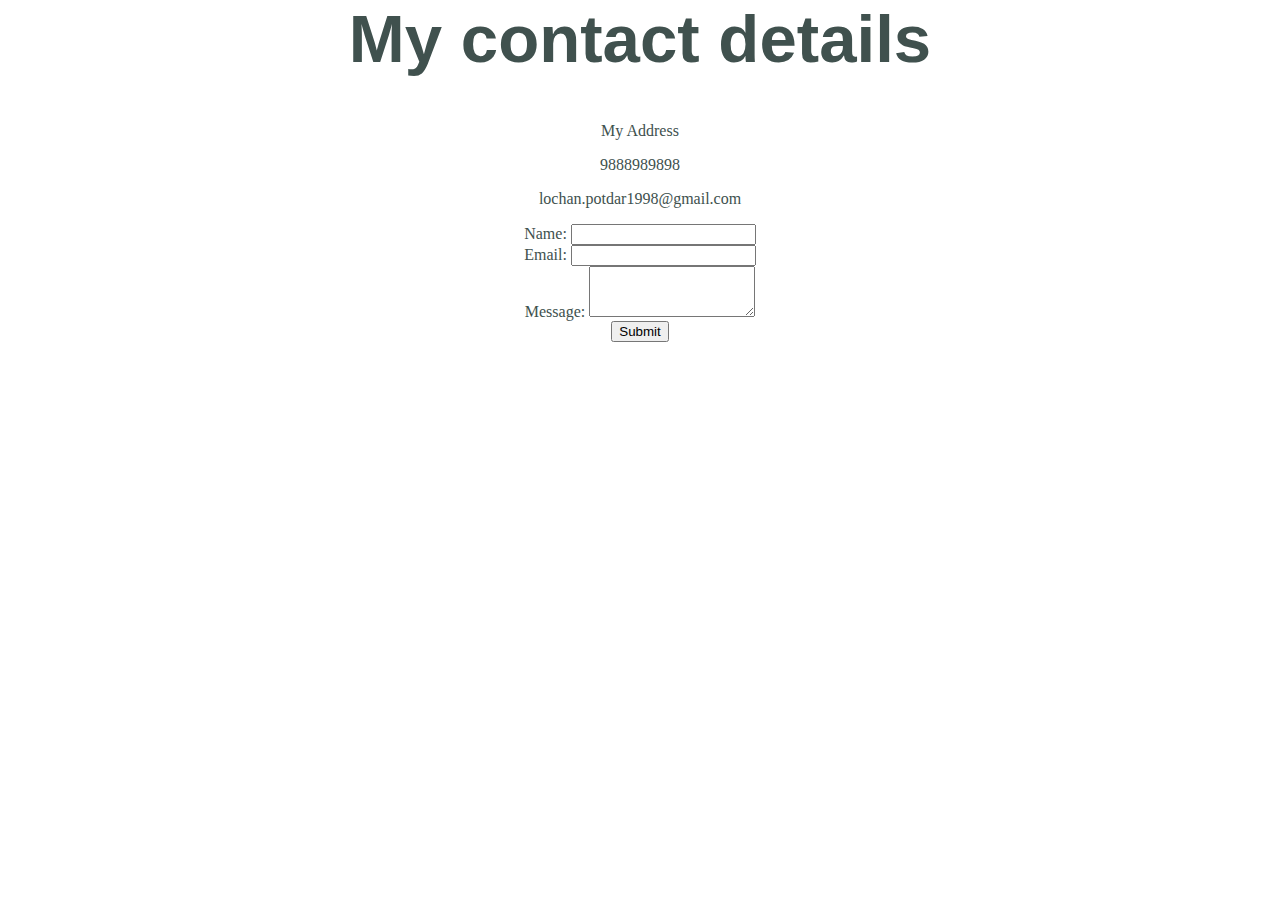
<file: contact me.html>
<!DOCTYPE html>
<html lang="en">
<head>
    <meta charset="UTF-8">
    <meta name="viewport" content="width=device-width, initial-scale=1.0">
    <link rel="stylesheet" href="css/style.css">
    <title>Contact Me</title>
</head>
<body>
    <h1>My contact details</h1>
    <p>My Address</p>
    <p>9888989898</p>
    <p>lochan.potdar1998@gmail.com</p>
    <form action="" method="POST">
        Name: <input type="text" name="name"><br>
        Email: <input type="email" name="email"><br>
        Message: <textarea rows="3" cols="18"></textarea><br>
        <input type="submit">

    </form>
</body>
</html>
</file>
<file: css/style.css>
body {
    color: #40514E;
    margin: 0%;
    text-align: center;
    font-family: 'Merriweather', serif;
}
.container {
    text-align: right;
}
.text {
    text-align: right;
    display: block;
    padding-right: 5%;
    padding-top: 20%;
    margin-top: 5%;
}
.arrow {
    display: block;
    margin-right: 90%;
    margin-left: 90%;
    margin-bottom: 70%;
	border-left: 25px solid transparent;
	border-right: 25px solid transparent;
	border-top: 50px solid #40514E;
  }
h1 {
    margin-top: 0%;
    font-family: 'Sacramento', sans-serif;
    font-size: 4.2rem;
}
@media (max-width:750px) {
    h1 {
        font-size: 3rem;
    }
    h2 {
        font-size: 1.8rem;
    }
    .me {
        font-size: 1.2rem !important;
    }
    .top-container {
        height: 400px !important;
    }
    .text {
        display: none;
    }
    .arrow {
        display: none;
    }
    .profile p {
        font-family: 'Merriweather', serif;
        line-height: 1.9;
    }
    .middle-container  p{
        margin: 0 1.5rem;
        text-align: center;
    }
    .skills {
        margin: 0 !important;
    }
    .pro {
        text-align: center !important;
    }
    .code-img {
        width: 25% !important;
        padding-right: 0 !important;
    }
}
h2 {
    font-family: 'Montserrat', sans-serif;
    font-size: 2.5rem;
    color :  #456268;
}
h3 {
    font-family: 'Montserrat', sans-serif; 
}

.top-container {
    background-color: #E4F9F5;
    height: 600px;
}
.middle-container p {
    line-height: 1.8;
    font-family: 'Merriweather', serif;
}
.bottom-container {
    background-color: #E4F9F5;
    padding: 50px 0 20px;
}
.myname {
    position: relative;
    top: 180px;
    color: #456268;
}
.me {
    position: relative;
    top: 130px;
    font-size: 1.5rem;
    font-weight: bold;
    color: #456268;
}
.profile {
    margin-bottom: 35px;
}
.top-cloud {
    position: absolute;
    right: 300px;
    top: 50px;
}
.bottom-cloud {
    position: absolute;
    top: 350px;
    left: 350px;
}
.projlinks {
    text-decoration: none;
    color: inherit;
}
.projlinks:hover {
    font-size: 145% !important;
}
.profile p {
    margin:0 4rem;
    font-family: 'Merriweather', serif !important;
}
  .skill-row {
    margin: 3rem;
    
    line-height: 2;
  }
  .code-img {
      width: 20%;
      float: left;
      padding-right: 70px;
  }
  hr {
      border-style: none;
      border-top-style: dotted;
      border-color: #84a9ac;
      border-width: 6px;
      width: 4%;
  }
  .btn {
    background: #4C649C;
    background-image: -webkit-linear-gradient(top, #4C649C, #89C9B8);
    background-image: -moz-linear-gradient(top, #4C649C, #89C9B8);
    background-image: -ms-linear-gradient(top, #4C649C, #89C9B8);
    background-image: -o-linear-gradient(top, #4C649C, #89C9B8);
    background-image: -webkit-gradient(to bottom, #4C649C, #89C9B8);
    -webkit-border-radius: 20px;
    -moz-border-radius: 20px;
    border-radius: 10px;
    color: #FFFFFF;
    font-family: 'Montserrat', sans-serif;
    font-size: 20px;
    font-weight: 150;
    padding: 12px;
    text-decoration: none;
    display: inline-block;
    cursor: pointer;
    text-align: center;
    margin-bottom: 10px;
 }
 
 .btn:hover {
    background: #5D938E;
    background-image: -webkit-linear-gradient(top, #5D938E, #E1F0EE);
    background-image: -moz-linear-gradient(top, #5D938E, #E1F0EE);
    background-image: -ms-linear-gradient(top, #5D938E, #E1F0EE);
    background-image: -o-linear-gradient(top, #5D938E, #E1F0EE);
    background-image: -webkit-gradient(to bottom, #353b3b, #E1F0EE);
    -webkit-border-radius: 20px;
    -moz-border-radius: 20px;
    border-radius: 10px;
    text-decoration: none;
 }
 a {
     color:#456268;
     text-decoration: none;
     font-family: 'Montserrat', sans-serif;
     margin: 20px;
     font-weight: bold;
 }
 a:hover {
     color: black;
 }
 .copy {
     color: #5D938E;
     font-size: 0.85rem;
     margin-bottom: 0;
     padding-top: 20px;
 }
</file>
